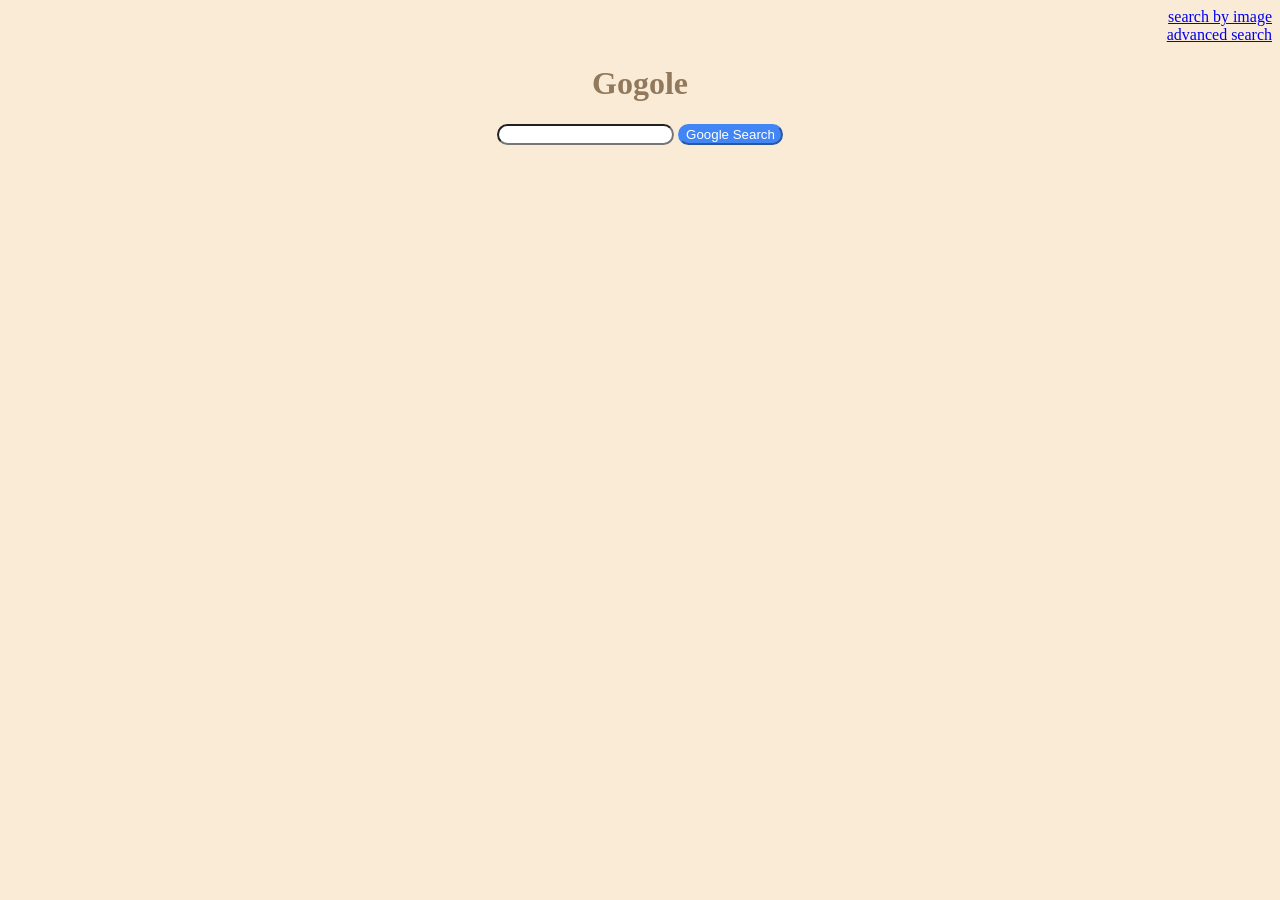
<file: HTML/index.html>
<!DOCTYPE html>
<html lang="en">
    <head>
        <link rel="stylesheet" href="style.css">
        <title>Search</title>
    </head>
    <body>
        <div id="basic_link">
            <a href="imageSearch.html"> search by image</a>
            <br>
            <a href="advancedSearch.html"> advanced search</a>
        </div>
        <div id="main_form">
            <h1>Gogole</h1>
            <form action="https://www.google.com/search">
                <input type="text" name="q">
                
                <input type="submit" value="Google Search">
            </form>
        </div>
    </body>
</html>
</file>
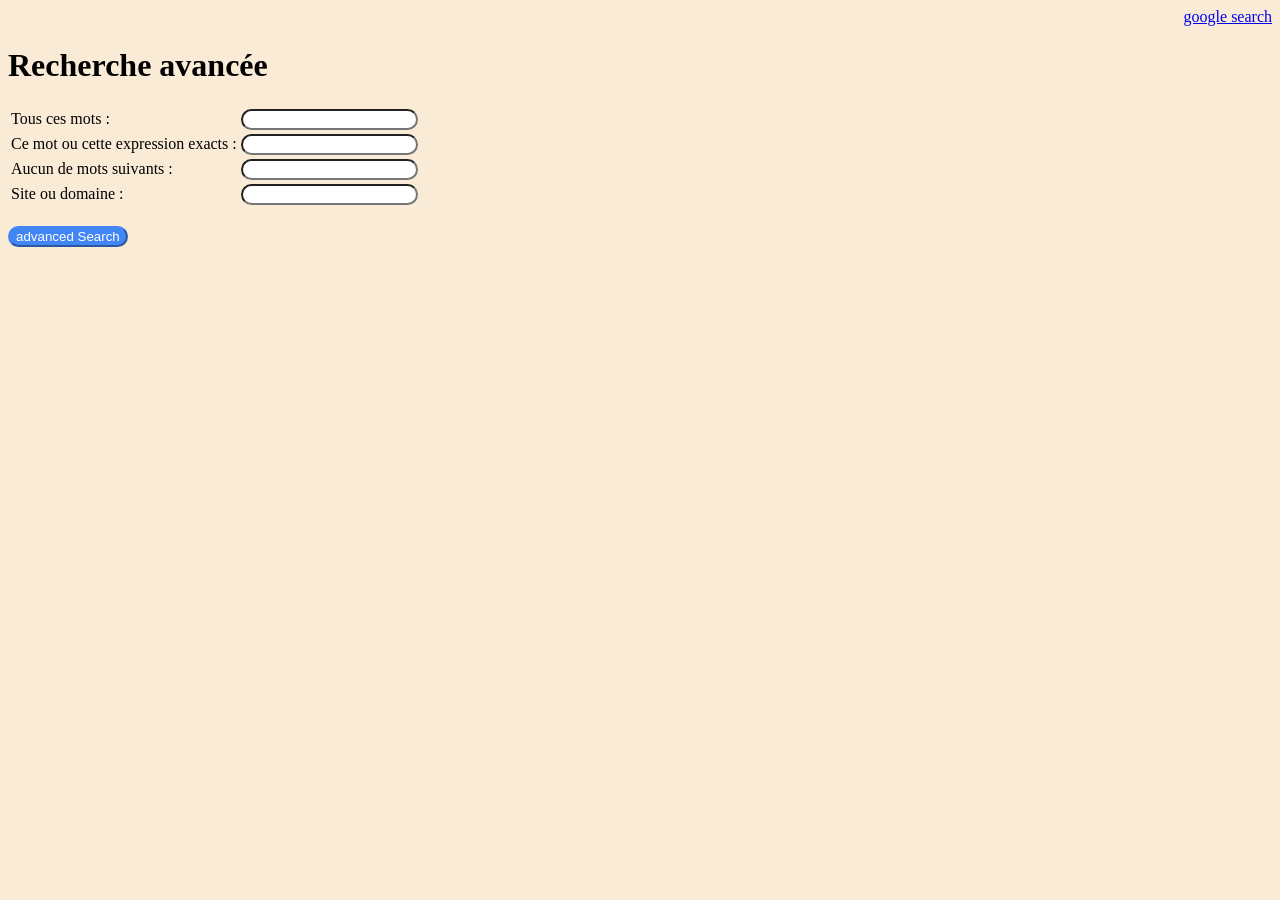
<file: HTML/advancedSearch.html>
<!DOCTYPE html>
<html lang="en">
    <head>
        <link rel="stylesheet" href="style.css">
        <title>Search</title>
    </head>
    <body>
        <div id="basic_link">
            <a href="index.html"> google search</a>
        </div>
        <h1>Recherche avancée</h1>
        <form action="https://www.google.com/search">
            <table>
                <tbody>
                    <tr> 
                        <td>Tous ces mots :</td>
                        <td><input name="as_q" type="text" ></td>
                    </tr>
                    <tr>
                        <td>Ce mot ou cette expression exacts :</td>
                        <td><input name="as_epq" type="text" ></td>
                    </tr>
                    <tr>
                        <td>Aucun de mots suivants :</td>
                        <td><input name="as_eq" type="text"  td>
                    </tr>
                    <tr>
                        <td>Site ou domaine :</td>
                        <td><input name="as_sitesearch" type="text"></td>
                    </tr>
                    </tbody>
            </table>
            <br><input type="submit" value="advanced Search" id="Google Search Advanced">
            
            
        </form>
    </body>
</html>
</file>
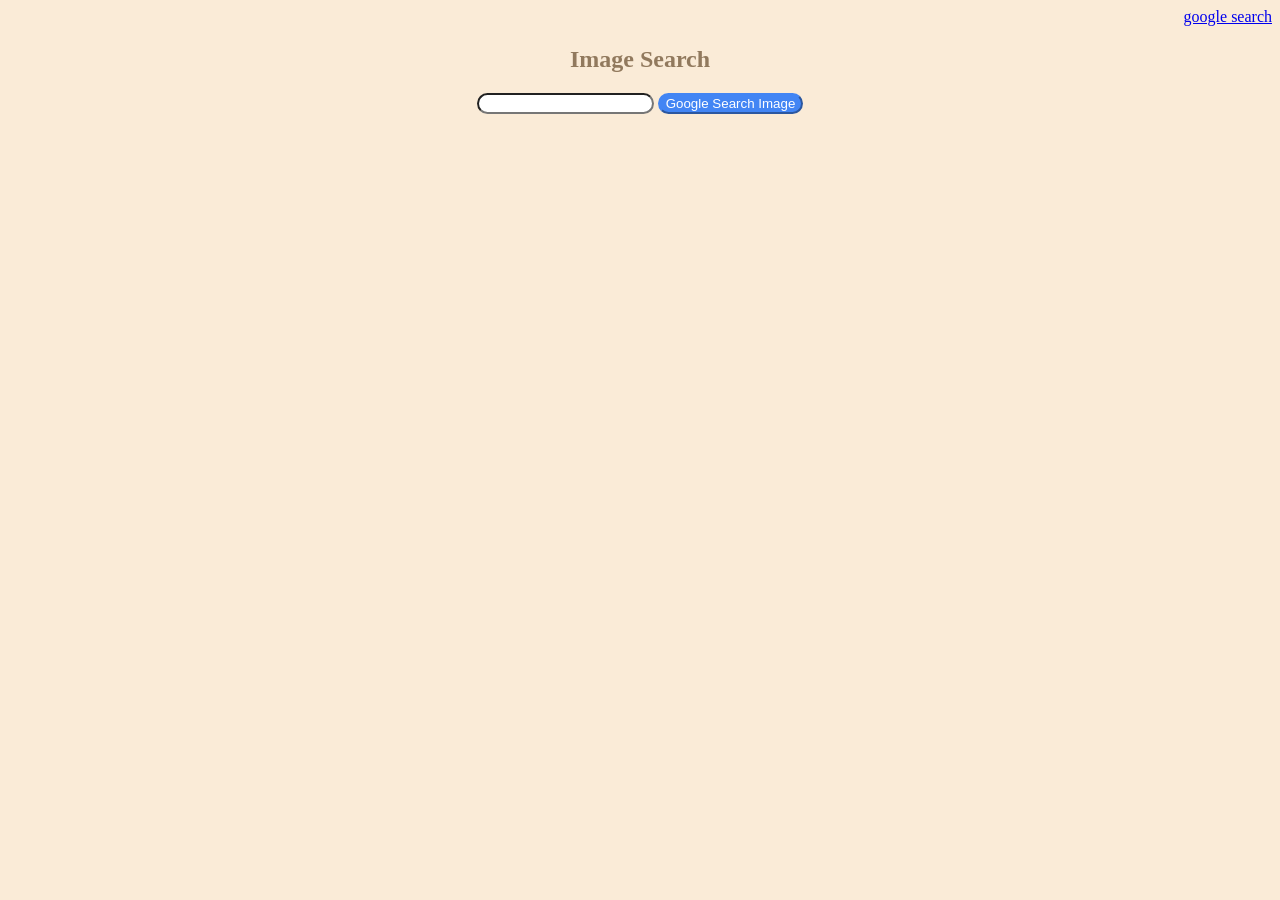
<file: HTML/imageSearch.html>
<!DOCTYPE html>
<html lang="en">
    <head>
        <link rel="stylesheet" href="style.css">
        <title>Advanced Search</title>
    </head>
    <body>
        <div id="basic_link">
            <a href="index.html"> google search</a>
        </div>  
        <div id="image_form">
            <h2>Image Search</h2>
            <form action="https://www.google.com/search">
                <input type="text" name="q">
                <input type="text" name="udm" value="2" hidden>
                <input type="submit" value="Google Search Image">
            </form>
        </div>
    </body>
</html>
</file>
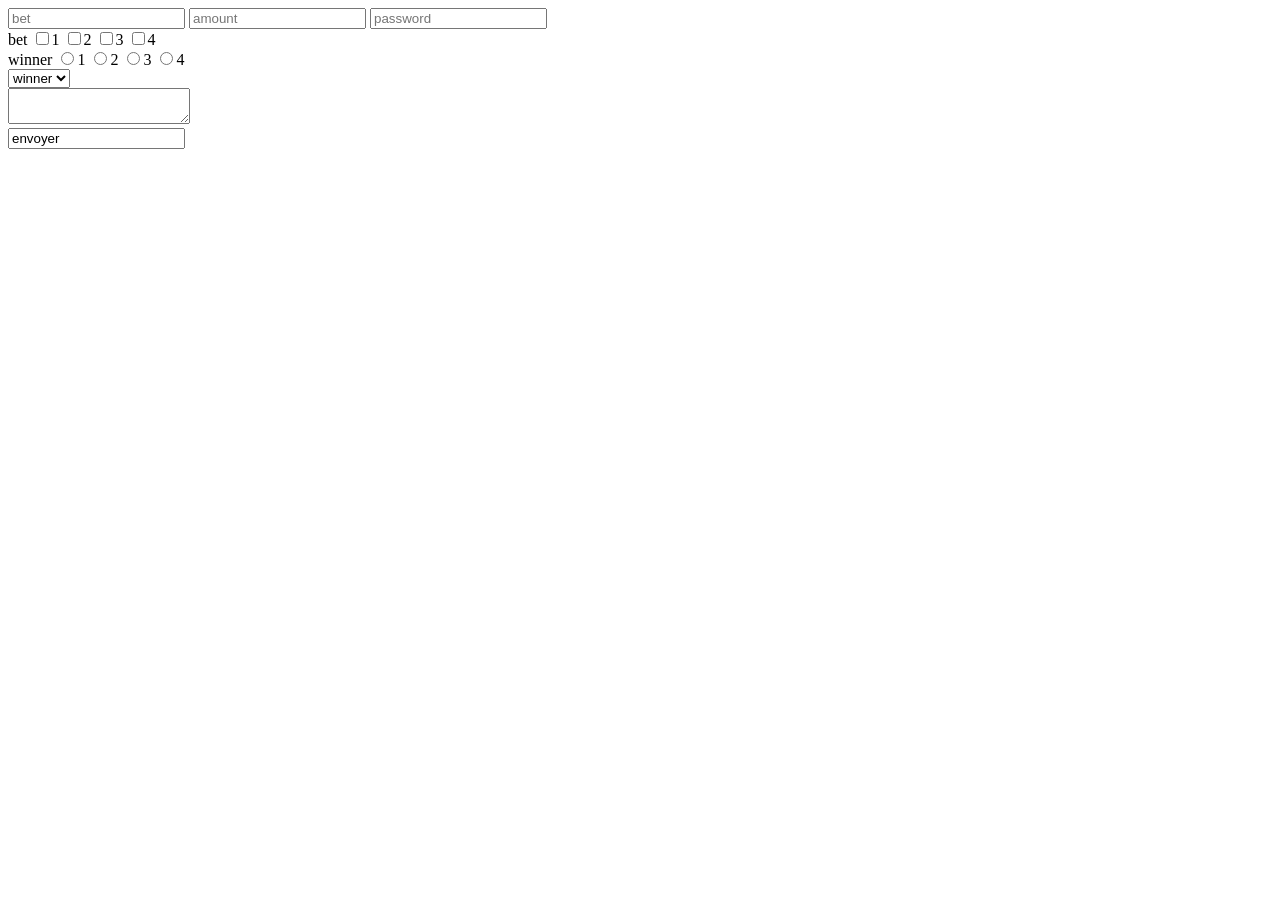
<file: HTML/test/forms.html>
<!DOCTYPE html>
<html>
<head>
    <title> ESIGamble</title>
</head>
<body>
    <form>
        <input type="text" name="bet" placeholder="bet">
        <input type="text" name="value" placeholder="amount">
        <input type="password" placeholder="password">
        <div>
            bet
            <input type="checkbox" name="bet" value="1">1
            <input type="checkbox" name="bet" value="2">2
            <input type="checkbox" name="bet" value="3">3
            <input type="checkbox" name="bet" value="4">4
        </div>
        <div>
            winner
            <input type="radio" name="betRadaio" value="1">1
            <input type="radio" name="betRadaio" value="2">2
            <input type="radio" name="betRadaio" value="3">3
            <input type="radio" name="betRadaio" value="4">4
        </div>
    
    <div>
        <select>
            <option value="next winner">winner</option>
            <option value="windi">windi</option>
            <option value="ada">ada</option>
            <option value="kayn">kayn</option>
        </select>
    </div>
    <div>
        <textarea></textarea>
    </div>
    <input type=""submit value="envoyer">
    </form>
</body>
</html>
</file>
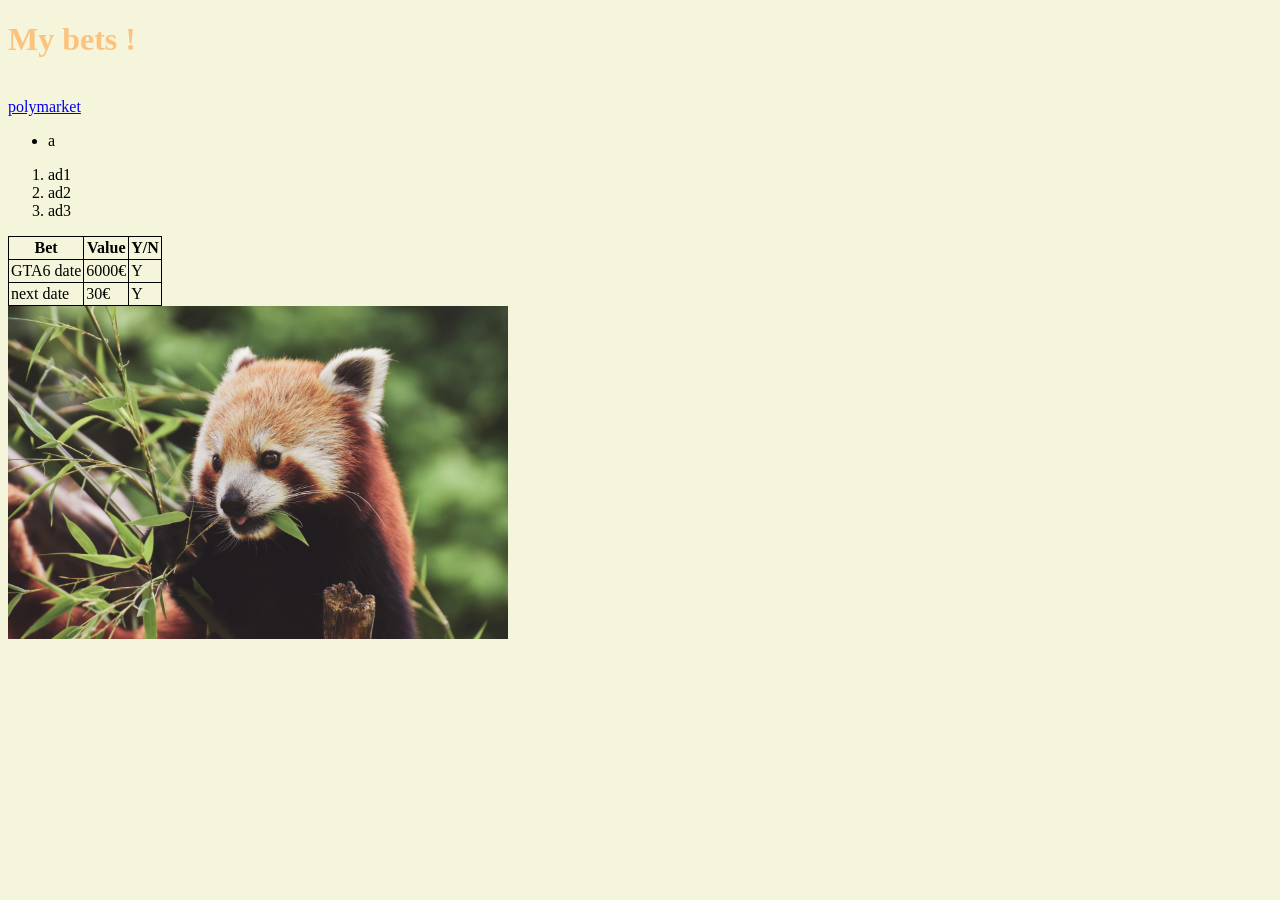
<file: HTML/test/indexTest.html>
<!DOCTYPE html>
<html>
<head>
    <link rel="stylesheet" href="style.css">
    <title> My bets</title>
</head>
<body>
    <!--   -->
    <h1>My bets !</h1>
    <br>
    <a href="https://polymarket.com/fr">polymarket</a>
    <ul>
        <li>a</li>
    </ul>
    <ol>
        <li>ad1</li>
        <li>ad2</li>
        <li>ad3</li>
    </ol>

    <table>
        <thead>
            <th>Bet</th>
            <th>Value</th>
            <th>Y/N</th>
        </thead>
        <tbody>
            <tr>
                <td>GTA6 date</td>
                <td>6000€</td>
                <td>Y</td>
            </tr>
            <tr>
                <td>next date</td>
                <td>30€</td>
                <td>Y</td>
            </tr>
        </tbody>
    </table>
    <img src="animal.jpg" width="500px" alt="red panda">
</body>
</html>
</file>
<file: HTML/style.css>
body{
    background-color: antiquewhite;
}

#basic_link{
    text-align: right;
}
#main_form, #image_form{
    text-align: center;
    color: rgb(145, 121, 93);
}

input{
    border-radius: 12px;
}
input[type="submit"]{
    color: white;
    background-color: #4285F4;
    border-color: #4285F4   ;
}
</file>
<file: HTML/test/style.css>
body{
    background-color: beige;
}
h1{
    color: #fcc37e;
}
table{
    border: 1px solid black;
    border-collapse: collapse;
}
th,td{
    border: 1px solid black;
    padding: 2px;
}

td:hover{
    background-color: aliceblue;
}
</file>
